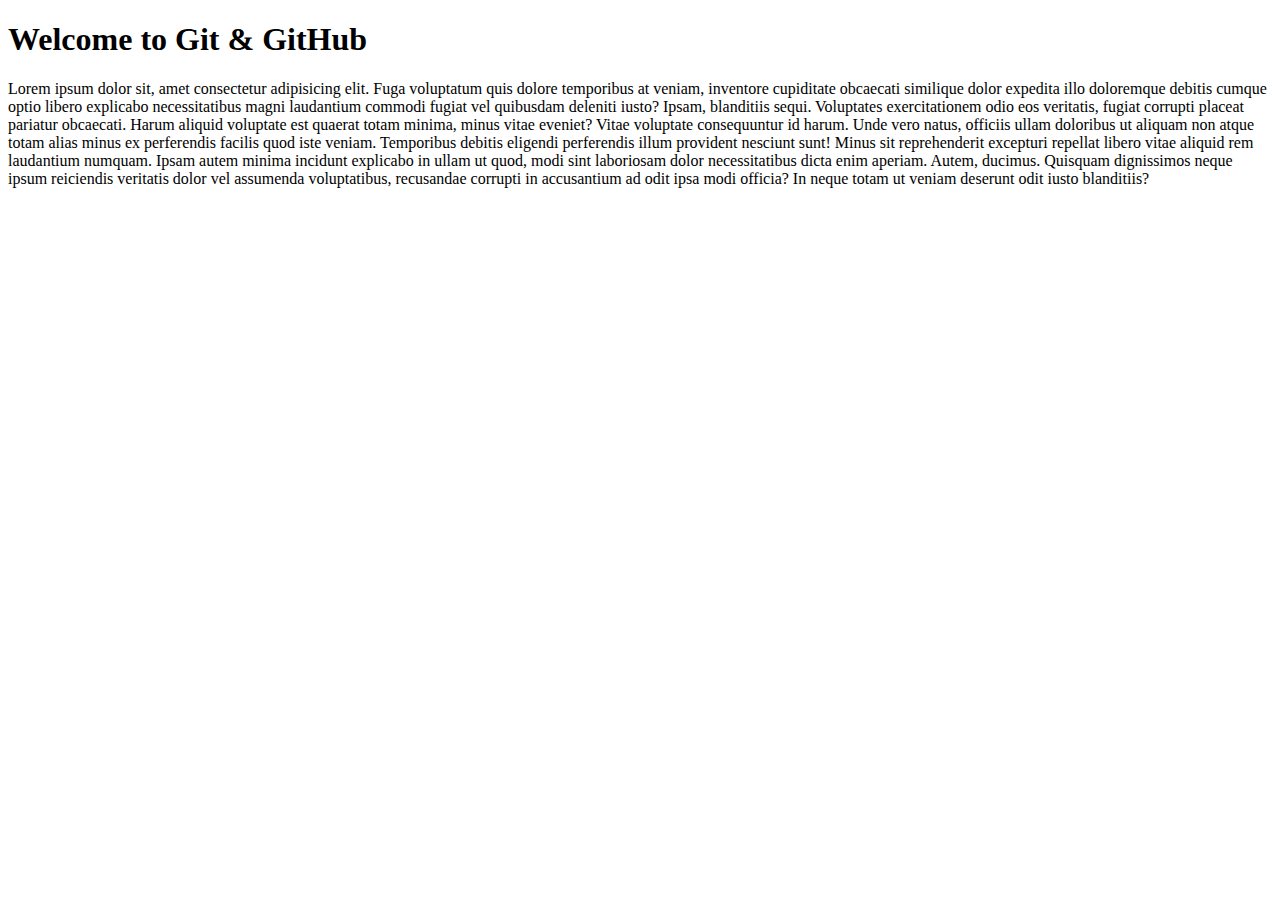
<file: index.html>
<!DOCTYPE html>
<html lang="en">
<head>
    <meta charset="UTF-8">
    <meta name="viewport" content="width=device-width, initial-scale=1.0">
    <title>Git & GitHub Practice</title>
    <link rel="stylesheet" href="style.css">
</head>
<body>
    <h1>Welcome to Git & GitHub</h1>
    <p>Lorem ipsum dolor sit, amet consectetur adipisicing elit. Fuga voluptatum quis dolore temporibus at veniam, inventore cupiditate obcaecati similique dolor expedita illo doloremque debitis cumque optio libero explicabo necessitatibus magni laudantium commodi fugiat vel quibusdam deleniti iusto? Ipsam, blanditiis sequi. Voluptates exercitationem odio eos veritatis, fugiat corrupti placeat pariatur obcaecati. Harum aliquid voluptate est quaerat totam minima, minus vitae eveniet? Vitae voluptate consequuntur id harum. Unde vero natus, officiis ullam doloribus ut aliquam non atque totam alias minus ex perferendis facilis quod iste veniam. Temporibus debitis eligendi perferendis illum provident nesciunt sunt! Minus sit reprehenderit excepturi repellat libero vitae aliquid rem laudantium numquam. Ipsam autem minima incidunt explicabo in ullam ut quod, modi sint laboriosam dolor necessitatibus dicta enim aperiam. Autem, ducimus. Quisquam dignissimos neque ipsum reiciendis veritatis dolor vel assumenda voluptatibus, recusandae corrupti in accusantium ad odit ipsa modi officia? In neque totam ut veniam deserunt odit iusto blanditiis?</p>
</body>
</html>
</file>
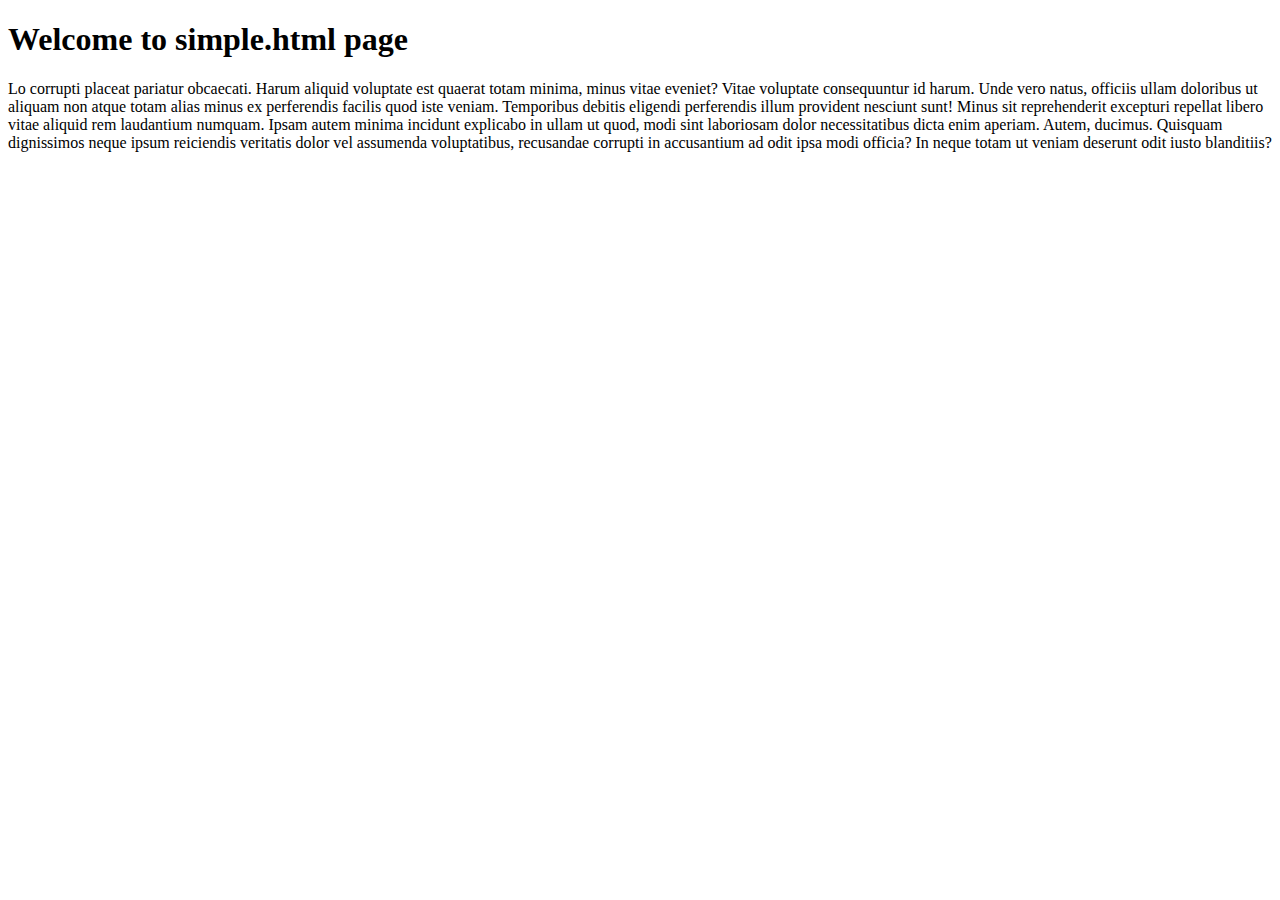
<file: simple.html>
<!DOCTYPE html>
<html lang="en">
<head>
    <meta charset="UTF-8">
    <meta name="viewport" content="width=device-width, initial-scale=1.0">
    <title>Git & GitHub Practice</title>
    <link rel="stylesheet" href="style.css">
</head>
<body>
    <h1>Welcome to simple.html page</h1>
    <p>Lo corrupti placeat pariatur obcaecati. Harum aliquid voluptate est quaerat totam minima, minus vitae eveniet? Vitae voluptate consequuntur id harum. Unde vero natus, officiis ullam doloribus ut aliquam non atque totam alias minus ex perferendis facilis quod iste veniam. Temporibus debitis eligendi perferendis illum provident nesciunt sunt! Minus sit reprehenderit excepturi repellat libero vitae aliquid rem laudantium numquam. Ipsam autem minima incidunt explicabo in ullam ut quod, modi sint laboriosam dolor necessitatibus dicta enim aperiam. Autem, ducimus. Quisquam dignissimos neque ipsum reiciendis veritatis dolor vel assumenda voluptatibus, recusandae corrupti in accusantium ad odit ipsa modi officia? In neque totam ut veniam deserunt odit iusto blanditiis?</p>
</body>
</html>
</file>
<file: style.css>
.body{
 background-color: black;
 color:red;
}
</file>
